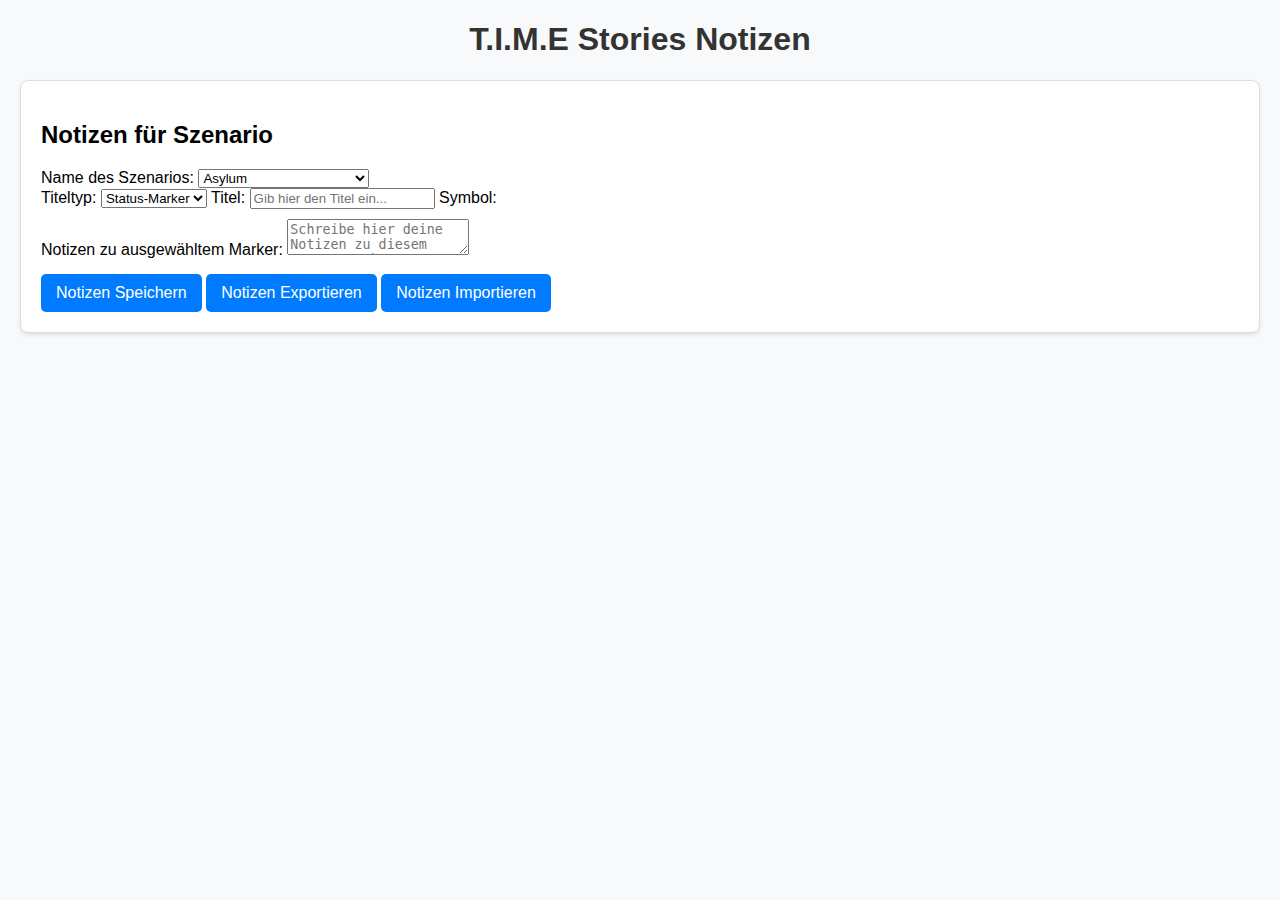
<file: index.html>
<!DOCTYPE html>
<html lang="en">
<head>
    <meta charset="UTF-8">
    <meta name="viewport" content="width=device-width, initial-scale=1.0">
    <title>T.I.M.E Stories Notizen</title>
    <link rel="stylesheet" href="styles.css">
</head>
<body>
    <h1>T.I.M.E Stories Notizen</h1>
    <div class="note-section">
        <h2>Notizen für Szenario</h2>
        <label for="scenario-name">Name des Szenarios:</label>
        <select id="scenario-name">
            <option value="Asylum">Asylum</option>
            <option value="The Marcy Case">The Marcy Case</option>
            <option value="A Prophecy of Dragons">A Prophecy of Dragons</option>
            <option value="Under the Mask">Under the Mask</option>
            <option value="Expedition: Endurance">Expedition: Endurance</option>
            <option value="Lumen Fidei">Lumen Fidei</option>
            <option value="Estrella Drive">Estrella Drive</option>
            <option value="Brotherhood of the Coast">Brotherhood of the Coast</option>
            <option value="Madame">Madame</option>
        </select>
        <div class="status-marker-section">
            <label for="title-type">Titeltyp:</label>
            <select id="title-type" onchange="updateTitleImage()">
                <option value="Status-Marker" selected>Status-Marker</option>
                <option value="Ort">Ort</option>
                <option value="Person">Person</option>
                <option value="Objekt">Objekt</option>
                <option value="Ziel">Ziel</option>
            </select>
            <label for="title">Titel:</label>
            <input type="text" id="title" placeholder="Gib hier den Titel ein...">
            <label>Symbol:</label>
            <div class="marker-images" id="marker-images"></div>
            <label for="status-notes">Notizen zu ausgewähltem Marker:</label>
            <textarea id="status-notes" placeholder="Schreibe hier deine Notizen zu diesem Status Marker..."></textarea>
        </div>
        <button onclick="saveNotes()">Notizen Speichern</button>
        <button onclick="exportScenarioNotes()">Notizen Exportieren</button>
        <input type="file" id="import-notes" accept=".json" style="display: none" onchange="importNotes(event)">
        <button onclick="document.getElementById('import-notes').click()">Notizen Importieren</button>
    </div>
    <div class="output" id="output" style="display: none">
        <h3>Gespeicherte Notizen</h3>
        <div id="saved-notes"></div>
    </div>
    <script src="script.js"></script>
</body>
</html>
</file>
<file: styles.css>
body {
    font-family: Arial, sans-serif;
    margin: 20px;
    background-color: #f8f9fa;
}

h1 {
    text-align: center;
    color: #333;
}

.note-section {
    margin-bottom: 30px;
    padding: 20px;
    background-color: #ffffff;
    border: 1px solid #ddd;
    border-radius: 8px;
    box-shadow: 0 2px 4px rgba(0, 0, 0, 0.1);
}

button {
    display: inline-block;
    padding: 10px 15px;
    margin-top: 15px;
    font-size: 1em;
    background-color: #007bff;
    color: white;
    border: none;
    border-radius: 5px;
    cursor: pointer;
}

button:hover {
    background-color: #0056b3;
}

.output {
    margin-top: 30px;
    padding: 15px;
    background-color: #f1f1f1;
    border: 1px solid #ddd;
    border-radius: 8px;
}

.marker-images {
    display: flex;
    flex-wrap: wrap;
    gap: 10px;
    margin-top: 10px;
}

.marker-images img {
    width: 60px;
    height: 60px;
    border: 2px solid transparent;
    border-radius: 8px;
    cursor: pointer;
}

.marker-images img.selected {
    border-color: #007bff;
}

.saved-note {
    display: flex;
    align-items: center;
    gap: 10px;
    margin-bottom: 15px;
    padding: 10px;
    background-color: #ffffff;
    border: 1px solid #ddd;
    border-radius: 8px;
}
</file>
